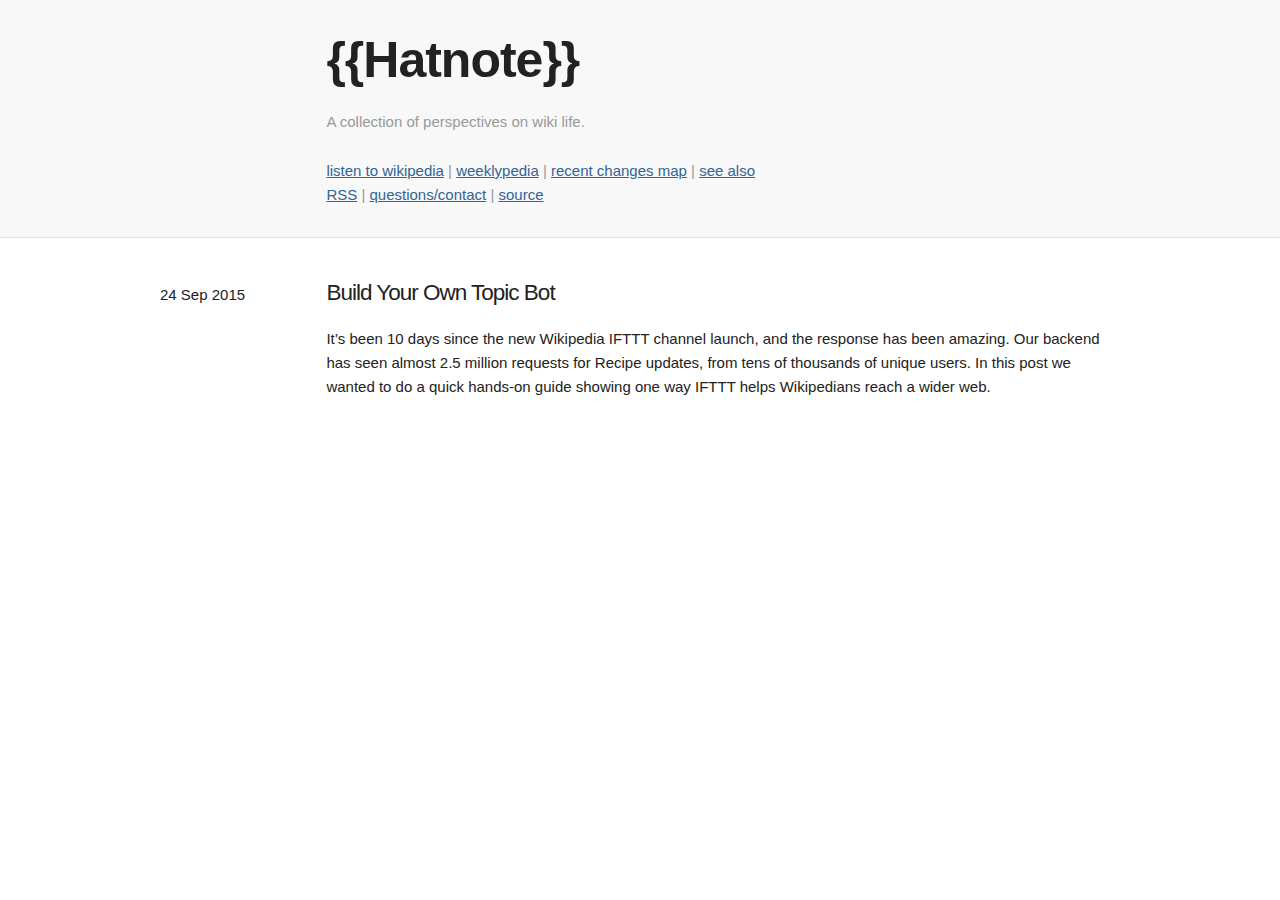
<file: index.html>
<!DOCTYPE html>
<html lang="en">
<head>

  <!-- Basic Page Needs
  –––––––––––––––––––––––––––––––––––––––––––––––––– -->
  <meta charset="utf-8">
  <title>Hatnote</title>
  <meta name="description" content="A collection of Wikipedia projects and more.">
  <meta name="author" content="Stephen LaPorte and Mahmoud Hashemi">

  <!-- Mobile Specific Metas
  –––––––––––––––––––––––––––––––––––––––––––––––––– -->
  <meta name="viewport" content="width=device-width, initial-scale=1">

  <!-- FONT
  –––––––––––––––––––––––––––––––––––––––––––––––––– -->

  <!-- CSS
  –––––––––––––––––––––––––––––––––––––––––––––––––– -->
  <link rel="stylesheet" href="css/normalize.css">
  <link rel="stylesheet" href="css/skeleton.css">

  <!-- Favicon
  –––––––––––––––––––––––––––––––––––––––––––––––––– -->
  <link rel="icon" type="image/png" href="images/favicon.png">

  <!-- HATNOTE STYLE
  -------------------------------------------------- -->
  <link rel="stylesheet" href="css/style.css">
 
</head>
<body>

  <!-- Page content
  –––––––––––––––––––––––––––––––––––––––––––––––––– -->
  <div class="header">
    <div class="container">
      <div class="row">
	<div class="two columns clear">
	  <p>&nbsp;</p>
	</div>
	<div class="ten columns">
          <h1>{{Hatnote}}</h1>
	  <p>A collection of perspectives on wiki life.</p>
	  <ul>
	    <li><a href="http://listen.hatnote.com/#en" target="_blank">listen to wikipedia</a></li>
	    <li><a href="http://weekly.hatnote.com/" target="_blank">weeklypedia</a></li>
	    <li><a href="http://rcmap.hatnote.com/#en,de,ru,ja,es,fr" target="_blank">recent changes map</a></li>
	    <li><a href="http://seealso.hatnote.com/" target="_blank">see also</a></li>
	  </ul>
	  <ul>
	    <li><a href="http://blog.hatnote.com/rss" target="_blank">RSS</a></li>
	    <li><a href="http://blog.hatnote.com/faq" target="_blank">questions/contact</a></li>
	    <li><a href="https://github.com/hatnote" target="_blank">source</a></li>
	  </ul>
	</div>
      </div>
    </div>
  </div>
  <div class="container posts">
    <div class="row">
      <div class="two columns date">
	<p>24 Sep 2015</p>
      </div>
      <div class="ten columns">
	<h2>Build Your Own Topic Bot</h2>
<p>It’s been 10 days since the new Wikipedia IFTTT channel launch, and the response has been amazing. Our backend has seen almost 2.5 million requests for Recipe updates, from tens of thousands of unique users. In this post we wanted to do a quick hands-on guide showing one way IFTTT helps Wikipedians reach a wider web.</p>


      </div>
    </div>
  </div>

<!-- End Document
  –––––––––––––––––––––––––––––––––––––––––––––––––– -->
</body>
</html>
</file>
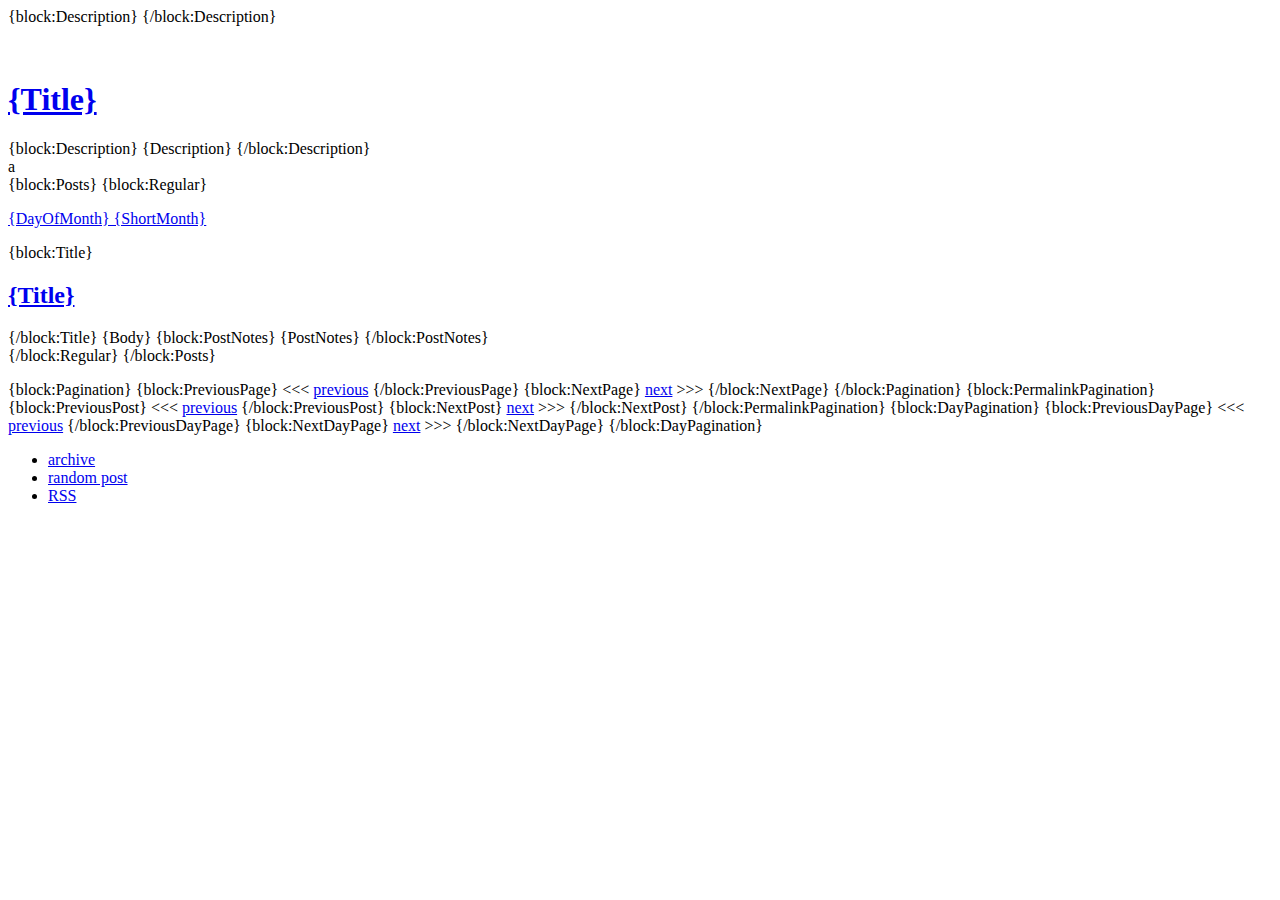
<file: blog.html>
<!DOCTYPE html>
<html lang="en">
<head>

  <!-- Basic Page Needs
  –––––––––––––––––––––––––––––––––––––––––––––––––– -->
  <meta charset="utf-8">
  <title>{Title}</title>
  {block:Description}
  <meta name="description" content="{MetaDescription}">
  {/block:Description}
  <meta name="author" content="Stephen LaPorte and Mahmoud Hashemi">
  <link rel="alternate" type="application/rss+xml" title="RSS" href="{RSS}">

  <!-- Mobile Specific Metas
  –––––––––––––––––––––––––––––––––––––––––––––––––– -->
  <meta name="viewport" content="width=device-width, initial-scale=1">

  <!-- FONT
  –––––––––––––––––––––––––––––––––––––––––––––––––– -->

  <!-- CSS
  –––––––––––––––––––––––––––––––––––––––––––––––––– -->
  <link rel="stylesheet" href="http://static.tumblr.com/ruxunzt/0Mlnse5xi/normalize.css">
  <link rel="stylesheet" href="http://static.tumblr.com/ruxunzt/oztnse5xm/skeleton.css">

  <!-- Favicon
  –––––––––––––––––––––––––––––––––––––––––––––––––– -->
  <link rel="icon" type="image/png" href="{Favicon}">

  <!-- Hatnote
  –––––––––––––––––––––––––––––––––––––––––––––––––– -->
  <link rel="stylesheet" href="http://static.tumblr.com/ruxunzt/Uapnsf0w3/style.css">
 
</head>
<body>

  <!-- Page content
  –––––––––––––––––––––––––––––––––––––––––––––––––– -->
  <div class="header">
    <div class="container">
      <div class="row">
  <div class="one columns clear">
    <p>&nbsp;</p>
  </div>
  <div class="eleven columns">
          <h1><a href="/">{Title}</a></h1>
    {block:Description}
    {Description}
    {/block:Description}
  </div>
      </div>
    </div>
  </div>a
  <div class="container posts">
    {block:Posts}
    {block:Regular}
    <div class="row">
      <div class="one columns date">
  <p><a title="link to this post" href="{Permalink}">{DayOfMonth} {ShortMonth}</a></p>
      </div>
      <div class="eleven columns">
  {block:Title}<h2 class="post-header"><a title="link to this post" href="{Permalink}">{Title}</a></h2>{/block:Title}
  {Body}

  {block:PostNotes}
    {PostNotes}
  {/block:PostNotes}
      </div>
    </div>
    {/block:Regular}
    {/block:Posts}
    <div class="footer">
      <div class="row">
        <div class="full column">
          <p>
          {block:Pagination}
            {block:PreviousPage}
            <<< <a href="{PreviousPage}">previous</a>
            {/block:PreviousPage}
            {block:NextPage}
            <a href="{NextPage}">next</a> >>>
            {/block:NextPage}
          {/block:Pagination}
          {block:PermalinkPagination}
            {block:PreviousPost}
            <<< <a href="{PreviousPost}">previous</a>
            {/block:PreviousPost}
            {block:NextPost}
            <a href="{NextPost}">next</a> >>>
            {/block:NextPost}
          {/block:PermalinkPagination}           
          {block:DayPagination}
            {block:PreviousDayPage}
            <<< <a href="{PreviousDayPage}">previous</a>
            {/block:PreviousDayPage}
            {block:NextDayPage}
            <a href="{NextDayPage}">next</a> >>>
            {/block:NextDayPage}
          {/block:DayPagination}
          </p> 
         </div>
      </div>
      <div class="row">
        <div class="full column">
          <ul>
            <li><a href="/archive">archive</a></li>
            <li><a href="/random">random post</a></li>
            <li><a href="{RSS}">RSS</a></li>
          </ul>
        </div>
      </div>
    </div>
  </div>

<!-- End Document
  –––––––––––––––––––––––––––––––––––––––––––––––––– -->
  <script>
  (function(i,s,o,g,r,a,m){i['GoogleAnalyticsObject']=r;i[r]=i[r]||function(){
  (i[r].q=i[r].q||[]).push(arguments)},i[r].l=1*new Date();a=s.createElement(o),
  m=s.getElementsByTagName(o)[0];a.async=1;a.src=g;m.parentNode.insertBefore(a,m)
  })(window,document,'script','//www.google-analytics.com/analytics.js','ga');
  ga('create', 'UA-40320359-1', 'hatnote.com');
  ga('send', 'pageview');
</script>
</body>
</html>
</file>
<file: css/skeleton.css>
/*
* Skeleton V2.0.4
* Copyright 2014, Dave Gamache
* www.getskeleton.com
* Free to use under the MIT license.
* http://www.opensource.org/licenses/mit-license.php
* 12/29/2014
*/


/* Table of contents
––––––––––––––––––––––––––––––––––––––––––––––––––
- Grid
- Base Styles
- Typography
- Links
- Buttons
- Forms
- Lists
- Code
- Tables
- Spacing
- Utilities
- Clearing
- Media Queries
*/


/* Grid
–––––––––––––––––––––––––––––––––––––––––––––––––– */
.container {
  position: relative;
  width: 100%;
  max-width: 960px;
  margin: 0 auto;
  padding: 0 20px;
  box-sizing: border-box; }
.column,
.columns {
  width: 100%;
  float: left;
  box-sizing: border-box; }

/* For devices larger than 400px */
@media (min-width: 400px) {
  .container {
    width: 85%;
    padding: 0; }
}

/* For devices larger than 550px */
@media (min-width: 550px) {
  .container {
    width: 80%; }
  .column,
  .columns {
    margin-left: 4%; }
  .column:first-child,
  .columns:first-child {
    margin-left: 0; }

  .one.column,
  .one.columns                    { width: 4.66666666667%; }
  .two.columns                    { width: 13.3333333333%; }
  .three.columns                  { width: 22%;            }
  .four.columns                   { width: 30.6666666667%; }
  .five.columns                   { width: 39.3333333333%; }
  .six.columns                    { width: 48%;            }
  .seven.columns                  { width: 56.6666666667%; }
  .eight.columns                  { width: 65.3333333333%; }
  .nine.columns                   { width: 74.0%;          }
  .ten.columns                    { width: 82.6666666667%; }
  .eleven.columns                 { width: 91.3333333333%; }
  .twelve.columns                 { width: 100%; margin-left: 0; }

  .one-third.column               { width: 30.6666666667%; }
  .two-thirds.column              { width: 65.3333333333%; }

  .one-half.column                { width: 48%; }

  /* Offsets */
  .offset-by-one.column,
  .offset-by-one.columns          { margin-left: 8.66666666667%; }
  .offset-by-two.column,
  .offset-by-two.columns          { margin-left: 17.3333333333%; }
  .offset-by-three.column,
  .offset-by-three.columns        { margin-left: 26%;            }
  .offset-by-four.column,
  .offset-by-four.columns         { margin-left: 34.6666666667%; }
  .offset-by-five.column,
  .offset-by-five.columns         { margin-left: 43.3333333333%; }
  .offset-by-six.column,
  .offset-by-six.columns          { margin-left: 52%;            }
  .offset-by-seven.column,
  .offset-by-seven.columns        { margin-left: 60.6666666667%; }
  .offset-by-eight.column,
  .offset-by-eight.columns        { margin-left: 69.3333333333%; }
  .offset-by-nine.column,
  .offset-by-nine.columns         { margin-left: 78.0%;          }
  .offset-by-ten.column,
  .offset-by-ten.columns          { margin-left: 86.6666666667%; }
  .offset-by-eleven.column,
  .offset-by-eleven.columns       { margin-left: 95.3333333333%; }

  .offset-by-one-third.column,
  .offset-by-one-third.columns    { margin-left: 34.6666666667%; }
  .offset-by-two-thirds.column,
  .offset-by-two-thirds.columns   { margin-left: 69.3333333333%; }

  .offset-by-one-half.column,
  .offset-by-one-half.columns     { margin-left: 52%; }

}


/* Base Styles
–––––––––––––––––––––––––––––––––––––––––––––––––– */
/* NOTE
html is set to 62.5% so that all the REM measurements throughout Skeleton
are based on 10px sizing. So basically 1.5rem = 15px :) */
html {
  font-size: 62.5%; }
body {
  font-size: 1.5em; /* currently ems cause chrome bug misinterpreting rems on body element */
  line-height: 1.6;
  font-weight: 400;
  font-family: "Raleway", "HelveticaNeue", "Helvetica Neue", Helvetica, Arial, sans-serif;
  color: #222; }


/* Typography
–––––––––––––––––––––––––––––––––––––––––––––––––– */
h1, h2, h3, h4, h5, h6 {
  margin-top: 0;
  margin-bottom: 2rem;
  font-weight: 300; }
h1 { font-size: 4.0rem; line-height: 1.2;  letter-spacing: -.1rem;}
h2 { font-size: 3.6rem; line-height: 1.25; letter-spacing: -.1rem; }
h3 { font-size: 3.0rem; line-height: 1.3;  letter-spacing: -.1rem; }
h4 { font-size: 2.4rem; line-height: 1.35; letter-spacing: -.08rem; }
h5 { font-size: 1.8rem; line-height: 1.5;  letter-spacing: -.05rem; }
h6 { font-size: 1.5rem; line-height: 1.6;  letter-spacing: 0; }

/* Larger than phablet */
@media (min-width: 550px) {
  h1 { font-size: 5.0rem; }
  h2 { font-size: 4.2rem; }
  h3 { font-size: 3.6rem; }
  h4 { font-size: 3.0rem; }
  h5 { font-size: 2.4rem; }
  h6 { font-size: 1.5rem; }
}

p {
  margin-top: 0; }


/* Links
–––––––––––––––––––––––––––––––––––––––––––––––––– */
a {
  color: #1EAEDB; }
a:hover {
  color: #0FA0CE; }


/* Buttons
–––––––––––––––––––––––––––––––––––––––––––––––––– */
.button,
button,
input[type="submit"],
input[type="reset"],
input[type="button"] {
  display: inline-block;
  height: 38px;
  padding: 0 30px;
  color: #555;
  text-align: center;
  font-size: 11px;
  font-weight: 600;
  line-height: 38px;
  letter-spacing: .1rem;
  text-transform: uppercase;
  text-decoration: none;
  white-space: nowrap;
  background-color: transparent;
  border-radius: 4px;
  border: 1px solid #bbb;
  cursor: pointer;
  box-sizing: border-box; }
.button:hover,
button:hover,
input[type="submit"]:hover,
input[type="reset"]:hover,
input[type="button"]:hover,
.button:focus,
button:focus,
input[type="submit"]:focus,
input[type="reset"]:focus,
input[type="button"]:focus {
  color: #333;
  border-color: #888;
  outline: 0; }
.button.button-primary,
button.button-primary,
input[type="submit"].button-primary,
input[type="reset"].button-primary,
input[type="button"].button-primary {
  color: #FFF;
  background-color: #33C3F0;
  border-color: #33C3F0; }
.button.button-primary:hover,
button.button-primary:hover,
input[type="submit"].button-primary:hover,
input[type="reset"].button-primary:hover,
input[type="button"].button-primary:hover,
.button.button-primary:focus,
button.button-primary:focus,
input[type="submit"].button-primary:focus,
input[type="reset"].button-primary:focus,
input[type="button"].button-primary:focus {
  color: #FFF;
  background-color: #1EAEDB;
  border-color: #1EAEDB; }


/* Forms
–––––––––––––––––––––––––––––––––––––––––––––––––– */
input[type="email"],
input[type="number"],
input[type="search"],
input[type="text"],
input[type="tel"],
input[type="url"],
input[type="password"],
textarea,
select {
  height: 38px;
  padding: 6px 10px; /* The 6px vertically centers text on FF, ignored by Webkit */
  background-color: #fff;
  border: 1px solid #D1D1D1;
  border-radius: 4px;
  box-shadow: none;
  box-sizing: border-box; }
/* Removes awkward default styles on some inputs for iOS */
input[type="email"],
input[type="number"],
input[type="search"],
input[type="text"],
input[type="tel"],
input[type="url"],
input[type="password"],
textarea {
  -webkit-appearance: none;
     -moz-appearance: none;
          appearance: none; }
textarea {
  min-height: 65px;
  padding-top: 6px;
  padding-bottom: 6px; }
input[type="email"]:focus,
input[type="number"]:focus,
input[type="search"]:focus,
input[type="text"]:focus,
input[type="tel"]:focus,
input[type="url"]:focus,
input[type="password"]:focus,
textarea:focus,
select:focus {
  border: 1px solid #33C3F0;
  outline: 0; }
label,
legend {
  display: block;
  margin-bottom: .5rem;
  font-weight: 600; }
fieldset {
  padding: 0;
  border-width: 0; }
input[type="checkbox"],
input[type="radio"] {
  display: inline; }
label > .label-body {
  display: inline-block;
  margin-left: .5rem;
  font-weight: normal; }


/* Lists
–––––––––––––––––––––––––––––––––––––––––––––––––– */
ul {
  list-style: circle inside; }
ol {
  list-style: decimal inside; }
ol, ul {
  padding-left: 0;
  margin-top: 0; }
ul ul,
ul ol,
ol ol,
ol ul {
  margin: 1.5rem 0 1.5rem 3rem;
  font-size: 90%; }
li {
  margin-bottom: 1rem; }


/* Code
–––––––––––––––––––––––––––––––––––––––––––––––––– */
code {
  padding: .2rem .5rem;
  margin: 0 .2rem;
  font-size: 90%;
  white-space: nowrap;
  background: #F1F1F1;
  border: 1px solid #E1E1E1;
  border-radius: 4px; }
pre > code {
  display: block;
  padding: 1rem 1.5rem;
  white-space: pre; }


/* Tables
–––––––––––––––––––––––––––––––––––––––––––––––––– */
th,
td {
  padding: 12px 15px;
  text-align: left;
  border-bottom: 1px solid #E1E1E1; }
th:first-child,
td:first-child {
  padding-left: 0; }
th:last-child,
td:last-child {
  padding-right: 0; }


/* Spacing
–––––––––––––––––––––––––––––––––––––––––––––––––– */
button,
.button {
  margin-bottom: 1rem; }
input,
textarea,
select,
fieldset {
  margin-bottom: 1.5rem; }
pre,
blockquote,
dl,
figure,
table,
p,
ul,
ol,
form {
  margin-bottom: 2.5rem; }


/* Utilities
–––––––––––––––––––––––––––––––––––––––––––––––––– */
.u-full-width {
  width: 100%;
  box-sizing: border-box; }
.u-max-full-width {
  max-width: 100%;
  box-sizing: border-box; }
.u-pull-right {
  float: right; }
.u-pull-left {
  float: left; }


/* Misc
–––––––––––––––––––––––––––––––––––––––––––––––––– */
hr {
  margin-top: 3rem;
  margin-bottom: 3.5rem;
  border-width: 0;
  border-top: 1px solid #E1E1E1; }


/* Clearing
–––––––––––––––––––––––––––––––––––––––––––––––––– */

/* Self Clearing Goodness */
.container:after,
.row:after,
.u-cf {
  content: "";
  display: table;
  clear: both; }


/* Media Queries
–––––––––––––––––––––––––––––––––––––––––––––––––– */
/*
Note: The best way to structure the use of media queries is to create the queries
near the relevant code. For example, if you wanted to change the styles for buttons
on small devices, paste the mobile query code up in the buttons section and style it
there.
*/


/* Larger than mobile */
@media (min-width: 400px) {}

/* Larger than phablet (also point when grid becomes active) */
@media (min-width: 550px) {}

/* Larger than tablet */
@media (min-width: 750px) {}

/* Larger than desktop */
@media (min-width: 1000px) {}

/* Larger than Desktop HD */
@media (min-width: 1200px) {}
</file>
<file: css/style.css>
h1 {
  color: #222;
  font-weight: bold;
}

a {
  color: #306596;
}

a:hover {
  color: #cc4731;
}

li {
  margin-bottom: 0.25rem;
}

.header {
  padding: 2em 0;
  color: #999999;
  background: #f8f8f8;
  border-bottom: 1px solid #d8e6ec;
}

.header h1 a {
  color: #222;
  text-decoration: none;
}

.header h1 a:hover {
  color: #306596;
}

.header ul {
  list-style: none;
  margin: 0;
}

.header li {
  display: inline;
}

.header li:not(:last-child):after {
  content: " | ";
  display: inline;
}

.posts {
  margin-top: 2em;
  /*font-size: 120%;*/
}

.date {
  margin-top: 1em;
}

.posts img {
  max-width: 100%;
}

h2 {
  font-size: 1.5em;
  margin-top: 0.5em;
}

.post-header {
  border-bottom: 1px solid #d8e6ec;
}

h2.post-header a {
  margin-top: 1.5em;
  color: #222;
  text-decoration: none;
}

h2.post-header a:hover {
  color: #306596;
}

.footer {
  text-align: center;
  margin-bottom: 2em;
  padding: 1em;
  background-color: #F8F8F8;
  border: 1px solid rgba(216, 230, 236, 1)
}

.footer ul {
  list-style: none;
  margin: 0
}

.footer li {
  display: inline;
}

.footer li:not(:last-child):after {
  content: " // ";
}

ol.notes {
  list-style: none;
  font-size: 90%;
}

ol.notes .avatar {
  margin: 0.2em;
}
</file>
